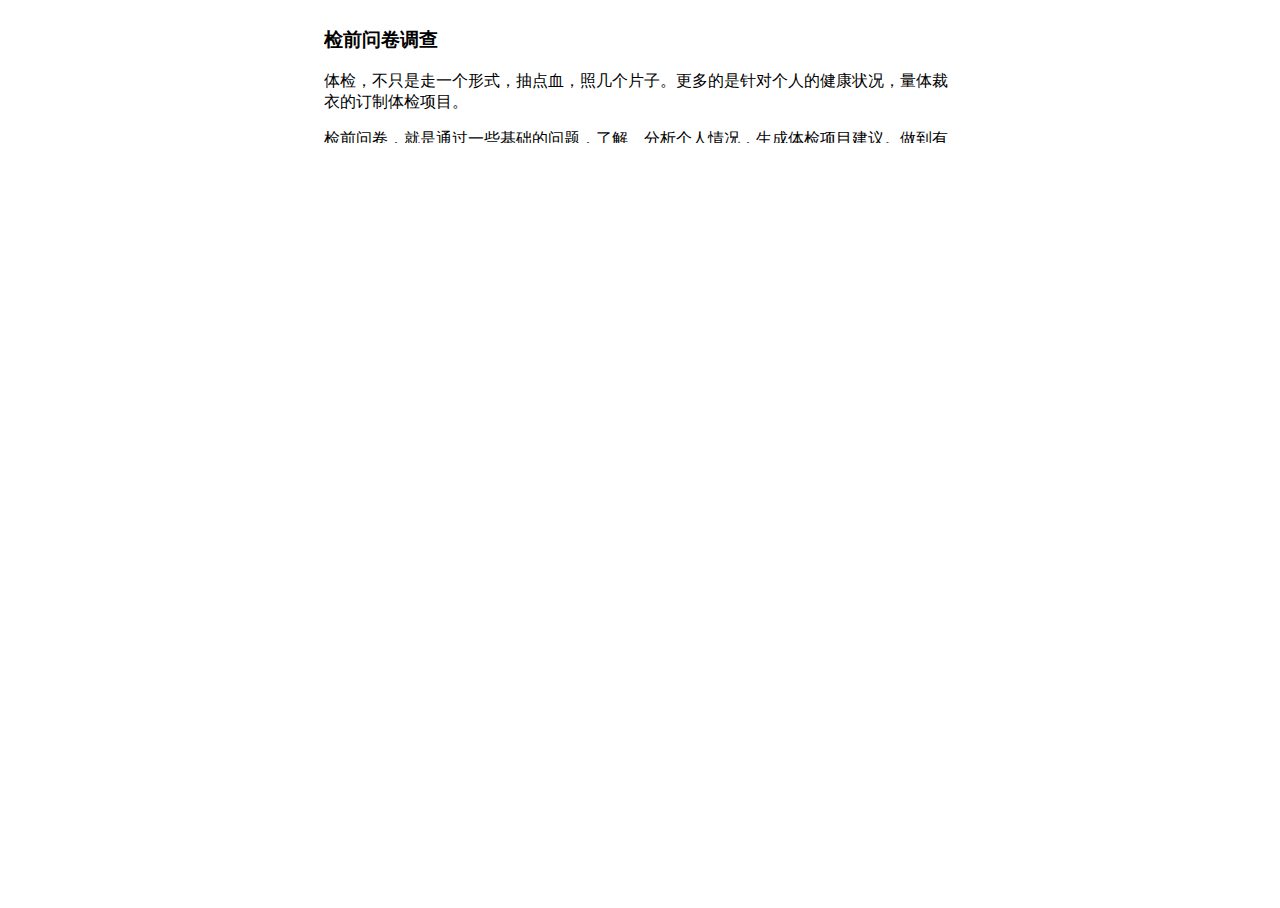
<file: index.html>
<!DOCTYPE html>
<html>
	<head>
		<meta charset="utf-8">
    <meta name="viewport" content="width=device-width, initial-scale=1.0, maximum-scale=1.0, user-scalable=0" />
		<title></title>
    <script src="https://cdn.jsdelivr.net/npm/jquery@3.2.1/dist/jquery.min.js"></script>
    <script src="js/jquery-ui.min.js"></script>
    <link rel="stylesheet" href="styles/jquery-ui.min.css" />
    <script src="js/data.js"></script>
    <link rel="stylesheet" href="styles/styles.css" />
	</head>
	<body>
    <div class="container">
      <div class="static_pane">
        <div>
          <h3>检前问卷调查</h3>
          <p>体检，不只是走一个形式，抽点血，照几个片子。更多的是针对个人的健康状况，量体裁衣的订制体检项目。</p>
          <p>检前问卷，就是通过一些基础的问题，了解、分析个人情况，生成体检项目建议。做到有的放矢，有理可循的身体检查。</p>
        </div>
      </div>
      <div class="base_info_pane">
        
      </div>
      <div class="questionare_pane">
        
      </div>
      <div>
        <button>提交问卷</button>
      </div>
    </div>
    <div id="confirmDialog">
      
    </div>
    <script src="js/proto.js"></script>
    <script>

    </script>
	</body>
</html>
</file>
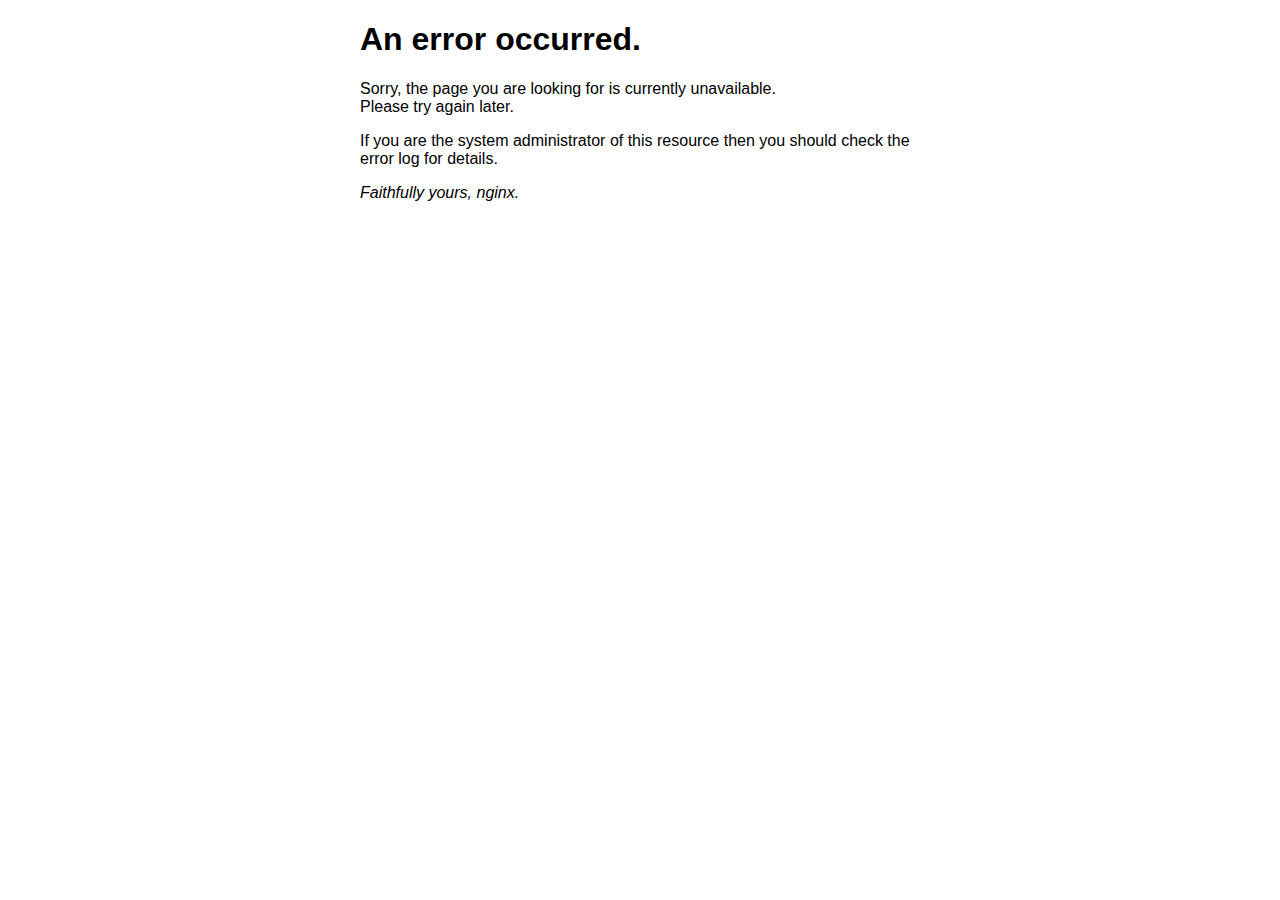
<file: 50x.html>
<!DOCTYPE html>
<html>
<head>
<title>Error</title>
<style>
    body {
        width: 35em;
        margin: 0 auto;
        font-family: Tahoma, Verdana, Arial, sans-serif;
    }
</style>
</head>
<body>
<h1>An error occurred.</h1>
<p>Sorry, the page you are looking for is currently unavailable.<br/>
Please try again later.</p>
<p>If you are the system administrator of this resource then you should check
the error log for details.</p>
<p><em>Faithfully yours, nginx.</em></p>
</body>
</html>
</file>
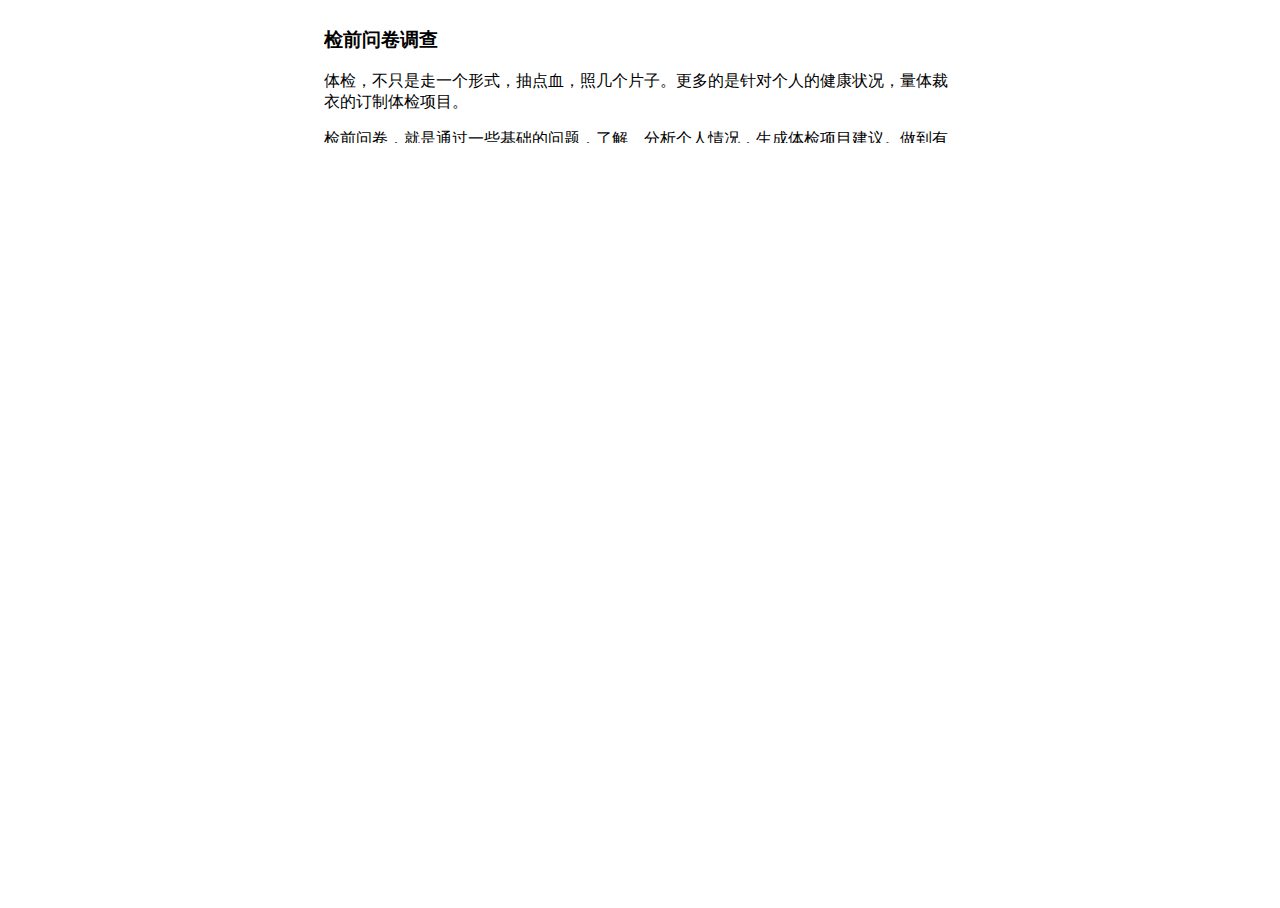
<file: suitesResult.html>
<!DOCTYPE html>
<html>
	<head>
		<meta charset="utf-8">
		<title>分析结果套餐推荐</title>
    <meta name="viewport" content="width=device-width, initial-scale=1.0, maximum-scale=1.0, user-scalable=0" />
    <script src="https://cdn.jsdelivr.net/npm/jquery@3.2.1/dist/jquery.min.js"></script>
    <script src="js/suitesResult.js"></script>
    <link rel="stylesheet" href="styles/suiteResult.css" />
    <link rel="stylesheet" href="styles/styles.css" />
	</head>
	<body>
    <div class="container">
      <h1>推荐结果</h1>
      <div class="resultPane" >
        
      </div>
      <div>
        <button>查看推荐原因</button>
      </div>
    </div>
    <script>
      function GetQueryString(name)
      {
         var reg = new RegExp("(^|&)"+ name +"=([^&]*)(&|$)");
         var r = window.location.search.substr(1).match(reg);
         if(r!=null)return  unescape(r[2]); return null;
      }
      var sessionId = GetQueryString("sessionId");
      if(!sessionId){ 
        window.location.href ="./index.html";
      }
      var url = "/questionaire_service/result/" + GetQueryString("sessionId");
      $.get(url, function(data) {
        $.each(data.sort(function(a,b){
          return b['ranking']-a['ranking'];
        }), function(i,d){
          $('.resultPane').append(new itemBlock(d['suite']['suiteName'],d['suite']['suitePrice'],d['suite']['suiteDescription'],d['suite']['shoppingAddress'],d['addItems']).write());
        });
        
        console.log(data);
      })
    </script>
	</body>
</html>
</file>
<file: styles/styles.css>
input{behavior:url(#default#savehistory);} 
select{behavior:url(#default#savehistory);}
.container{
  display: grid;
  width:50%;
  margin-left: 25%;
  grid-gap: 0.3rem;
}
.static_pane {
}
.base_info_pane{
  display: grid;
  grid-gap: 1rem;
  grid-template-columns: 100%;
}
.questionare_pane{
  display: grid;
  grid-gap: 1rem;
  grid-template-columns: 100%;
}

.questionare_pane>div {

}

.base_info_pane>div {

}
.sc{
  display: grid;
}
.sc select {
  height:2rem;
}

.stc>div:first-child {
  border-bottom: #DBDEFB;
  border-bottom-style: groove;
  border-bottom-width: 1px;
}
.rc>div:first-child {
  border-bottom: #DBDEFB;
  border-bottom-style: groove;
  border-bottom-width: 1px;
}
.rc-2>div:first-child {
  border-bottom: #DBDEFB;
  border-bottom-style: groove;
  border-bottom-width: 1px;
}

.stc>div:last-child {
  padding: 0.2rem;
}
.dc {
  display: grid;
  grid-template-columns: 49% 49%;
  grid-gap: 0.3rem;
}
.dtc {
  display: grid;
  grid-template-columns: 50% 50%;
}
.dtc>div {
  padding:0.1rem;
}
input {
  max-width:100%;
  width: -webkit-fill-available;
  height:1.3rem;
}
.rc {
  display: grid;
  grid-template-rows: auto auto;
}

.rc>div:last-child {
  display:grid;
  grid-template-columns: auto auto auto;
}
.rc-2>div:last-child {
  display:grid;
  grid-template-columns: auto auto;
}
.container button {
  margin-top: 2rem;
  width: 100%;
  height:2rem;
}
@media only screen and (max-width: 500px) {
    body {
      margin-bottom:5%;
      display:grid;
    }
    .container{
      display: grid;
      width:auto;
      
      margin:3%;
      grid-gap: 0.3rem;
      grid-template-rows: auto auto;
      grid-template-columns: 100%;
    }
}

.comp {
}
.emptyInputMsg:before {
  content:"";
  border-left-style: solid;
  border-left-width: thick;
  border-left-color: #FF0000;
  background-color:blanchedalmond;
}
.emptyInputMsg:after {
  margin-left: 2rem;
  content:"请填写。";
  color: red;
}
.cfmTitle {
  color:red;
  border-bottom-style: solid;
  border-bottom-width: thin;
}
.group_title {
  background-color:cornflowerblue;
  line-height: 2rem;
}
.qs {
  display:grid;
  grid-gap:0.2rem;
  border-style: dashed;
  border-width: thin;
  padding: 2px;
}
body {
  display:grid;
}
.show_detail{
  float:right;
}

.no_item_error{
  color:red;
}
.ic {
  display:grid;
  margin:2px 0;
}
.ic>div:first-child {
  font-weight:bold;
  background-color:aliceblue;
}
.container-title{
    display:grid;
    grid-template-columns:70% auto;
  }
  .item-row {
    display:grid;
    grid-template-columns:30% auto;
    border-style: solid;
    border-width: thin;
  }
  .intro_title {
    font-size:large;
    font-weight: bold;
  }
  .next {
    float:right;
  }
  .dc {
    margin-top: 2em;
    grid-template-columns: auto 25%;
  }
  .container {
  height: 100%;
  max-height: 100%;
  overflow-y: scroll;
  }
  html{
    height:100%;
    max-height: 100%;
    overflow: hidden;
  }
  body{
    height:100%;
    display: grid;
    grid-template-rows: 15% 75%;
  }
</file>
<file: styles/suiteResult.css>
.resultPane{
  display:grid;
  grid-gap: 0.3rem;
}
.resultComp{
  display:grid;
  grid-template-columns: 70% auto;
  border-style: dotted;
  border-width: thin;
  background-color: #f3f3f3;
  padding:0.3rem;
  grid-gap:0.4rem;
  border-radius: 0.5rem;
  grid-template-rows: auto auto;
}
.resultTitleComp{
  overflow: hidden;
  text-overflow: ellipsis;
  text-emphasis: #000000;
  white-space:nowrap;
}
.resultPriceComp{
  text-align: end;
}
.resultDescComp{
  grid-column-start: span 2;
  overflow: hidden;
  text-overflow: ellipsis;
  text-emphasis: #000000;
  
}
.s_view_resean {
    float:right;
}
.addItems {
  grid-column-start: span 2;
  overflow: hidden;
  text-overflow: ellipsis;
  text-emphasis: #000000;
}
</file>
